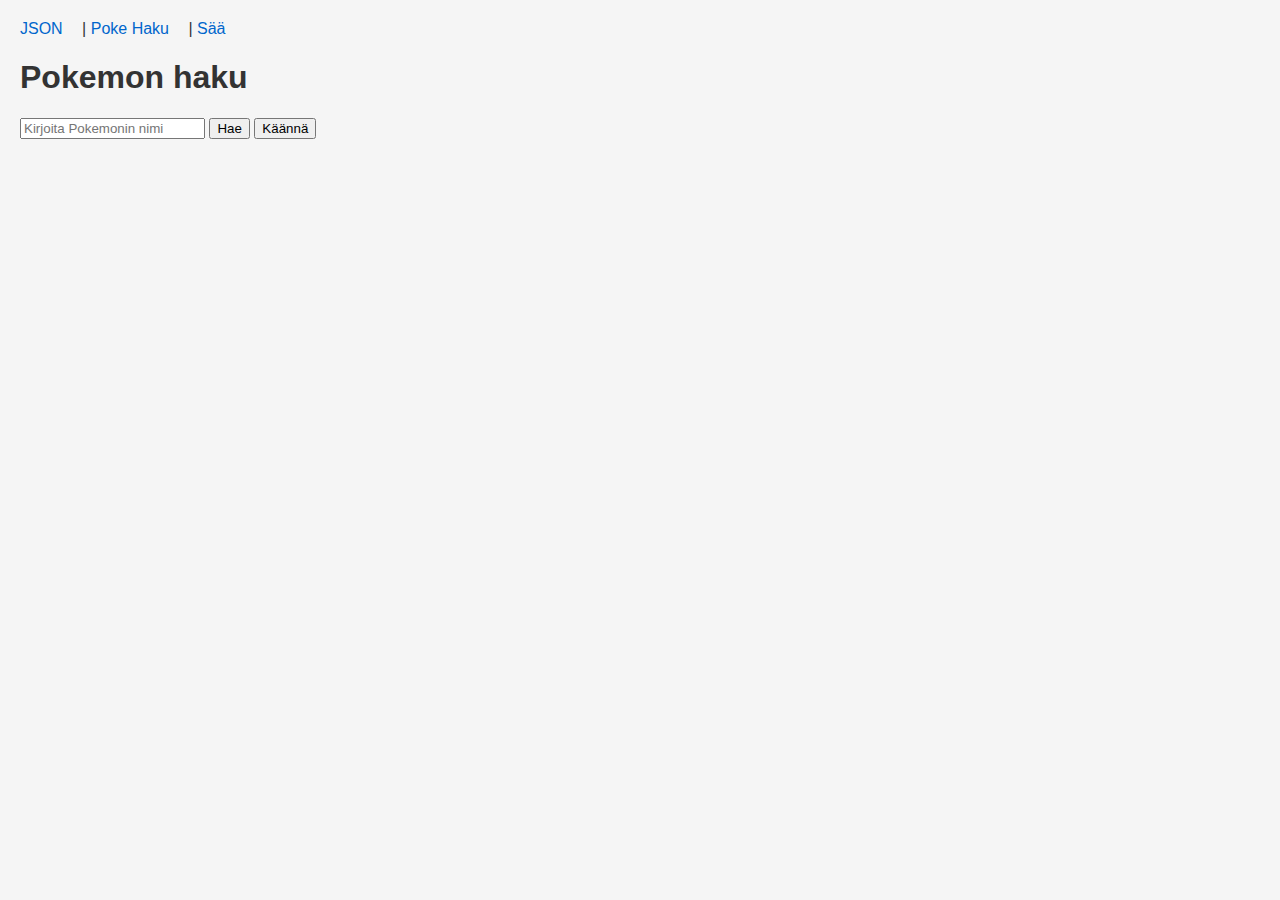
<file: poke.html>
<!DOCTYPE html>
<html lang="fi">
<head>
  <meta charset="UTF-8">
  <title>Poke Haku</title>
  <link rel="stylesheet" href="styles.css">
</head>
<body>
  <nav>
    <a href="json.html">JSON</a> |
    <a href="poke.html">Poke Haku</a> |
    <a href="saa.html">Sää</a>
  </nav>

  <h1>Pokemon haku</h1>
  <input type="text" id="pokemonName" placeholder="Kirjoita Pokemonin nimi">
  <button onclick="poke()">Hae</button>
  <button onclick="kaanna()">Käännä</button>

  <div id="nimi"></div>
  <div id="kuva2"></div>
  <div id="ominaisuudet"></div>

  <script>
    let currentPokemon = null;
    let name = "";

    function poke() {
      const pokeName = document.getElementById("pokemonName").value.toLowerCase();
      name = document.getElementById("pokemonName").value;

      fetch(`https://pokeapi.co/api/v2/pokemon/${pokeName}`)
        .then(response => response.json())
        .then(data => {
          currentPokemon = data;
          pokekuva(data);
        })
        .catch(error => {
          document.getElementById("nimi").innerHTML = "Ei löytynyt!";
        });
    }

    function pokekuva(obj) {
      let pokeurl = obj.sprites.front_default;
      document.getElementById("kuva2").innerHTML = "<img src='" + pokeurl + "'>";
      document.getElementById("nimi").innerHTML = "<b>" + name + "</b>";
      document.getElementById("ominaisuudet").innerHTML =
        "<p>Paino: " + obj.weight + "</p>" +
        "<p>Pituus: " + obj.height + "</p>" +
        "<p>Tyyppi: " + obj.types[0].type.name + "</p>";
      document.getElementById("pokemonName").value = "";
    }

    function kaanna() {
      if (currentPokemon) {
        let backUrl = currentPokemon.sprites.back_default;
        document.getElementById("kuva2").innerHTML = "<img src='" + backUrl + "'>";
      }
    }
  </script>
</body>
</html>
</file>
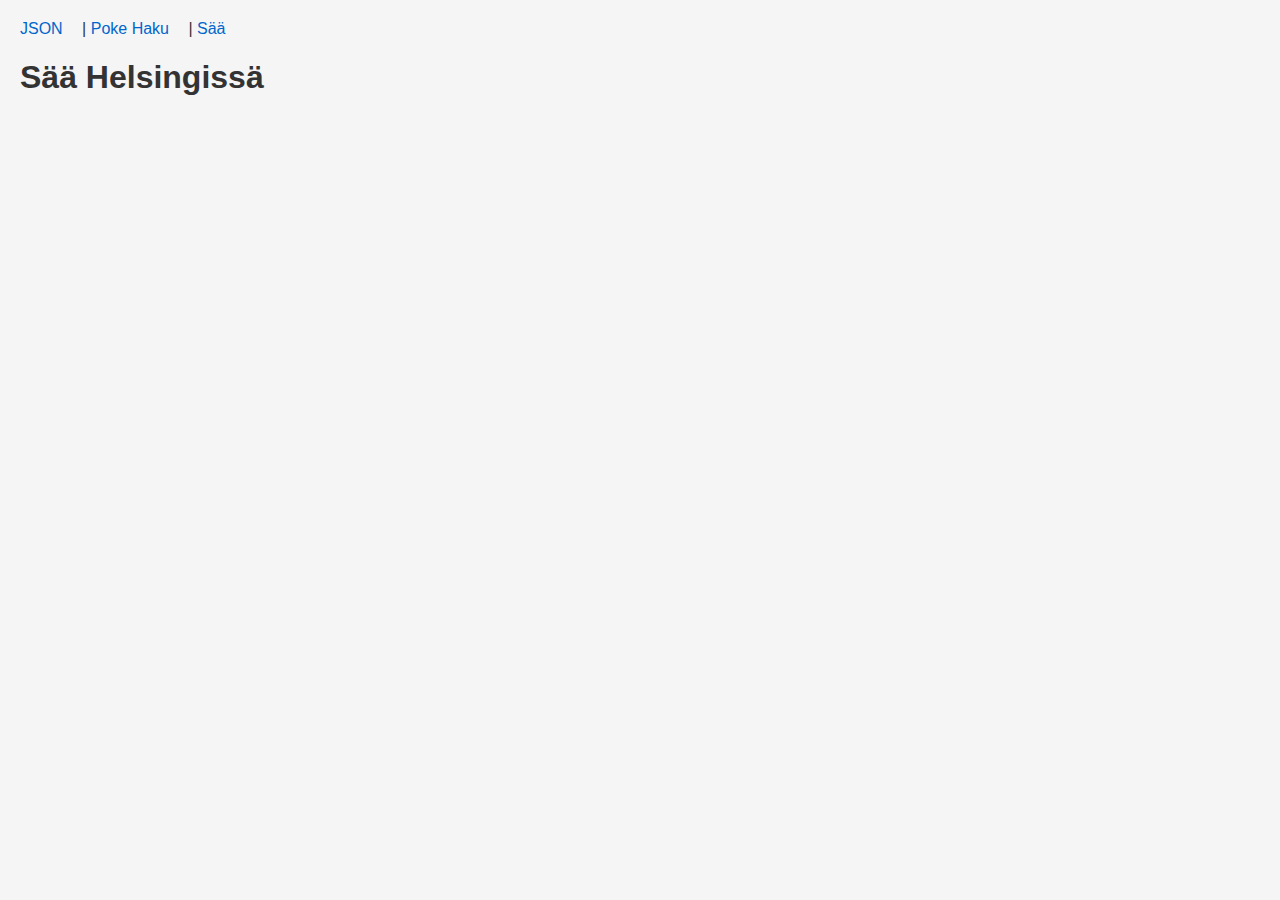
<file: saa.html>
<!DOCTYPE html>
<html lang="fi">
<head>
  <meta charset="UTF-8">
  <title>Sää Helsingissä</title>
  <link rel="stylesheet" href="styles.css">
</head>
<body>
  <nav>
    <a href="json.html">JSON</a> |
    <a href="poke.html">Poke Haku</a> |
    <a href="saa.html">Sää</a>
  </nav>

  <h1>Sää Helsingissä</h1>
  <div id="saa"></div>
  <div id="aika"></div>

  <script>
    const url = "https://api.openweathermap.org/data/2.5/weather?id=658225&appid=665ecd56dfc08dbb50feb8b8f5034e28&lang=fi&units=metric";

    fetch(url)
      .then(response => response.json())
      .then(data => naytaSaa(data));

    function naytaSaa(data) {
      let html = "<p>Sää: " + data.weather[0].description + "</p>";
      html += "<p>Lämpötila: " + data.main.temp + " °C</p>";
      html += "<p>Tuuli: " + data.wind.speed + " m/s</p>";
      let icon = data.weather[0].icon;
      html += "<img src='https://openweathermap.org/img/wn/" + icon + "@2x.png'>";

      document.getElementById("saa").innerHTML = html;

      let aika = new Date();
      document.getElementById("aika").innerHTML = "<p>Sivu ladattu: " + aika.toLocaleString("fi-FI") + "</p>";
    }
  </script>
</body>
</html>
</file>
<file: styles.css>
body {
  font-family: Arial, sans-serif;
  margin: 20px;
  background: #f5f5f5;
  color: #333;
}

nav {
  margin-bottom: 20px;
}

nav a {
  margin-right: 15px;
  text-decoration: none;
  color: #0066cc;
}

nav a:hover {
  text-decoration: underline;
}

img {
  max-width: 300px;
}
</file>
